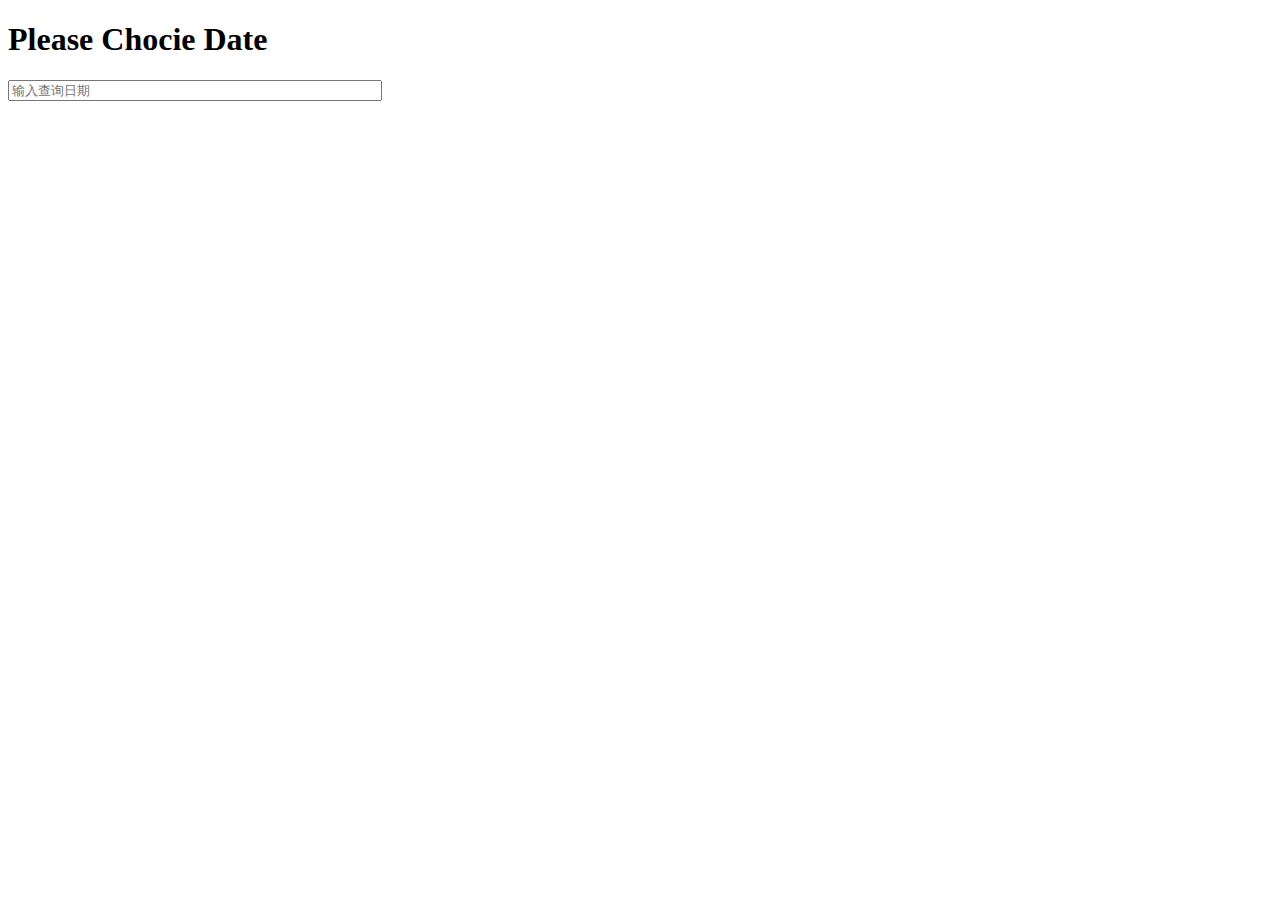
<file: calendar/index.html>
<!DOCTYPE html>
<html lang="en">

<head>
    <meta charset="UTF-8">
    <meta name="viewport" content="width=device-width, initial-scale=1.0">
    <meta http-equiv="X-UA-Compatible" content="ie=edge">
    <title>calendar</title>
    <link rel="stylesheet" href="style.css">
</head>

<body>
    <h1>Please Chocie Date</h1>
    <div id='div-calendar'>
        <input type="text" placeholder="输入查询日期" id='input-calendar'>
    </div>
    <script src="js/calendar.js"></script>
    <script src="js/main.js"></script>
</body>

</html>
</file>
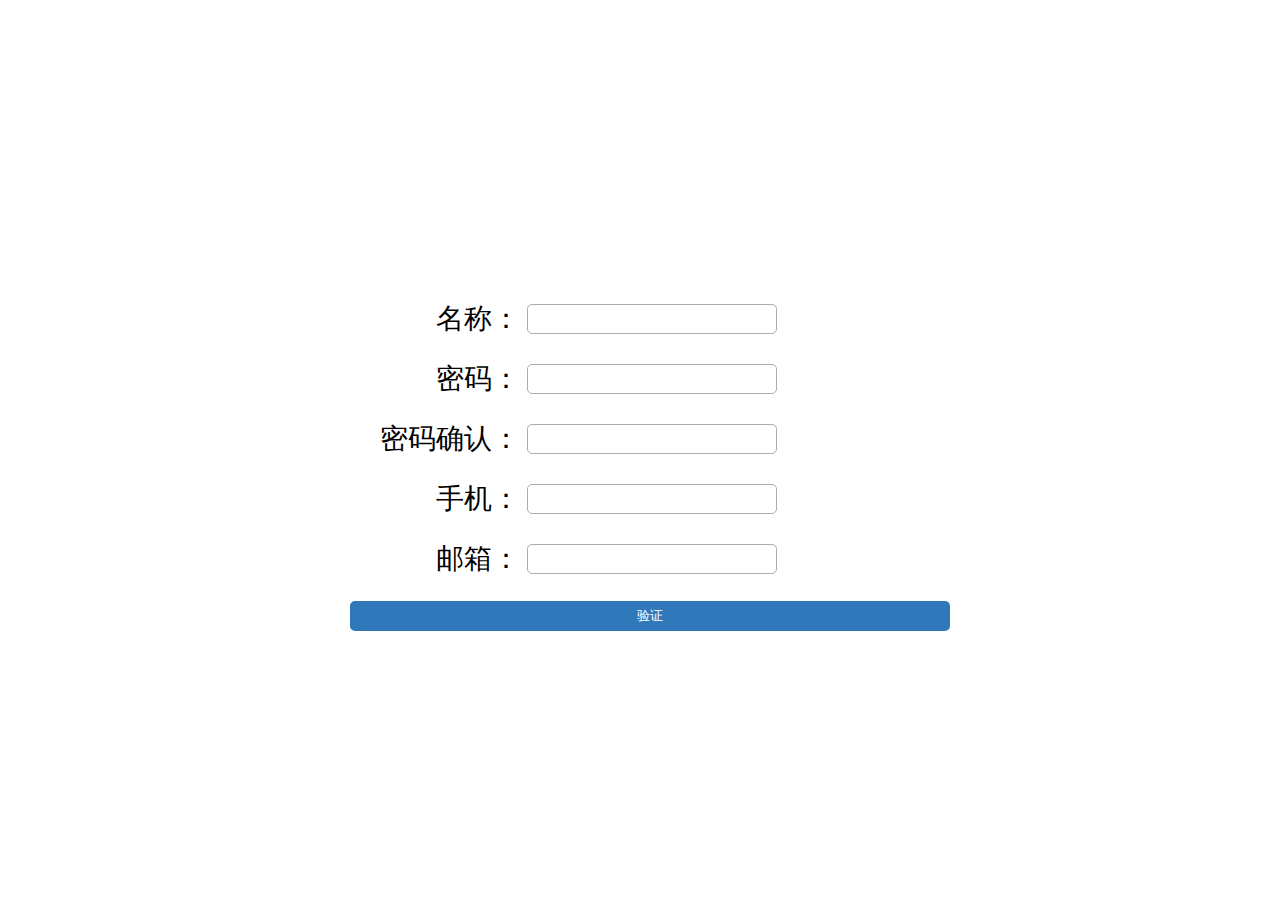
<file: Form vaildation/index.html>
<!DOCTYPE html>

<head>
    <meta charset="UTF-8">
    <meta name="viewport" content="width=device-width, initial-scale=1.0">
    <meta http-equiv="X-UA-Compatible" content="ie=edge">
    <title>Form vaildation</title>
    <link rel="stylesheet" href="layout.css">
</head>

<body>
    <form>
        <div>
            <label for="name">名称：</label>
            <input type="text" id="name">
            <div class="tip"></div>
        </div>
        <div>
            <label for="password">密码：</label>
            <input type="password" id="password">
            <div class="tip"></div>
        </div>
        <div>
            <label for="ppassword">密码确认：</label>
            <input type="password" id="ppassword">
            <div class="tip"></div>
        </div>
        <div>
            <label for="phone">手机：</label>
            <input type="text" id="phone">
            <div class="tip"></div>
        </div>
        <div>
            <label for="email">邮箱：</label>
            <input type="email" id="email">
            <div class="tip"></div>
        </div>
        <button type="button" id="vaildation">验证</button>
        </div>
    </form>

    <script src="js/global.js" charset="UTF-8"></script>
</body>

</html>
</file>
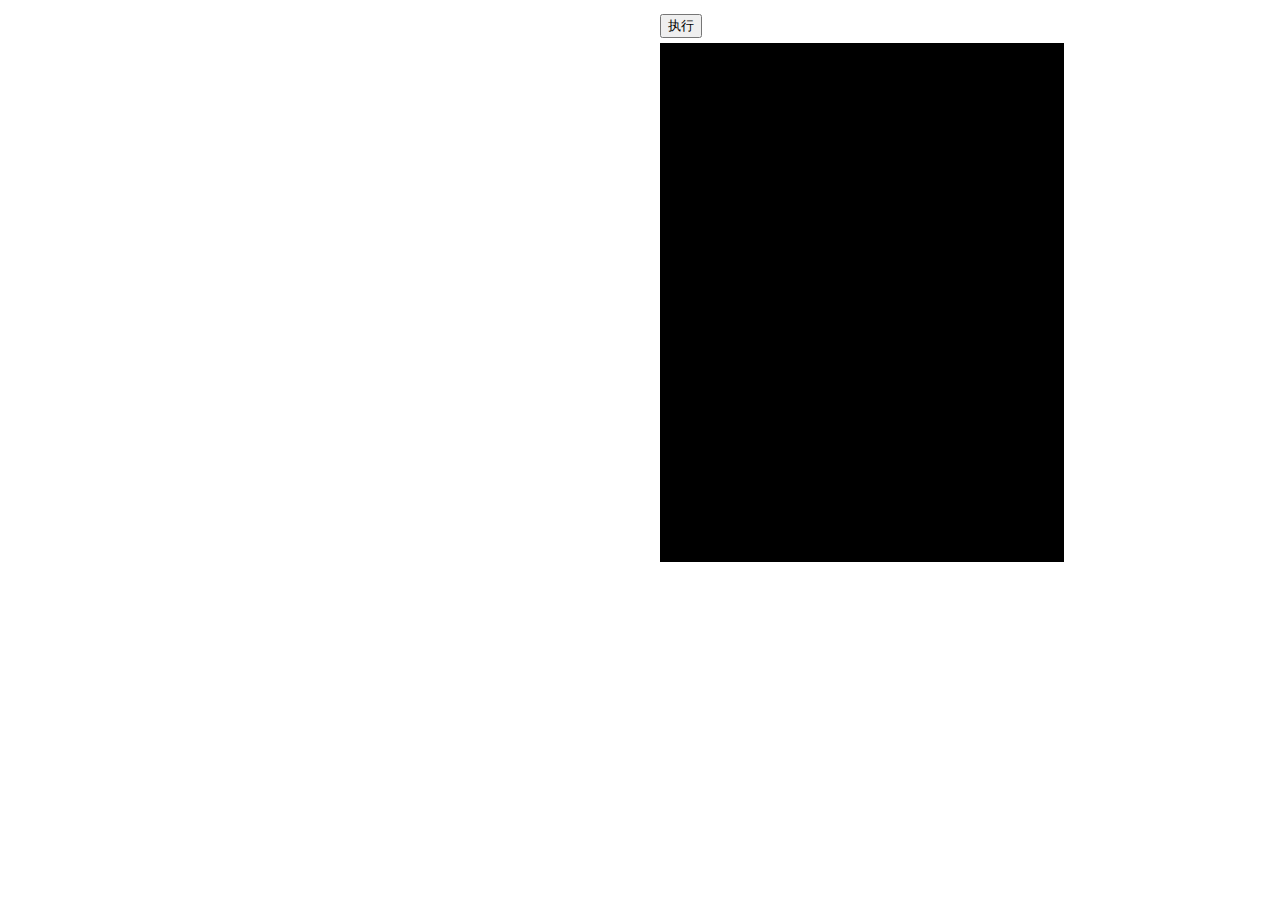
<file: obedient squeare/index.html>
<!DOCTYPE html>
<html>

<head>
    <meta charset="UTF-8">
    <meta name="viewport" content="width=device-width, initial-scale=1.0">
    <meta http-equiv="X-UA-Compatible" content="ie=edge">
    <title>OBedient Square</title>
    <link rel="stylesheet" href="global.css">
</head>

<body>
    <canvas id="id-canvas" width="600px" height="600px"></canvas>
    <fieldset>
        <button id="id-run">执行</button>
        <textarea id="id-command" spellcheck="false"></textarea>
    </fieldset>

    <script src="js/map.js"></script>
    <script src="js/square.js"></script>
    <script src="js/game.js"></script>
    <script src="js/sence.js"></script>
    <script src="js/command.js"></script>
    <script src="js/main.js"></script>
</body>

</html>
</file>
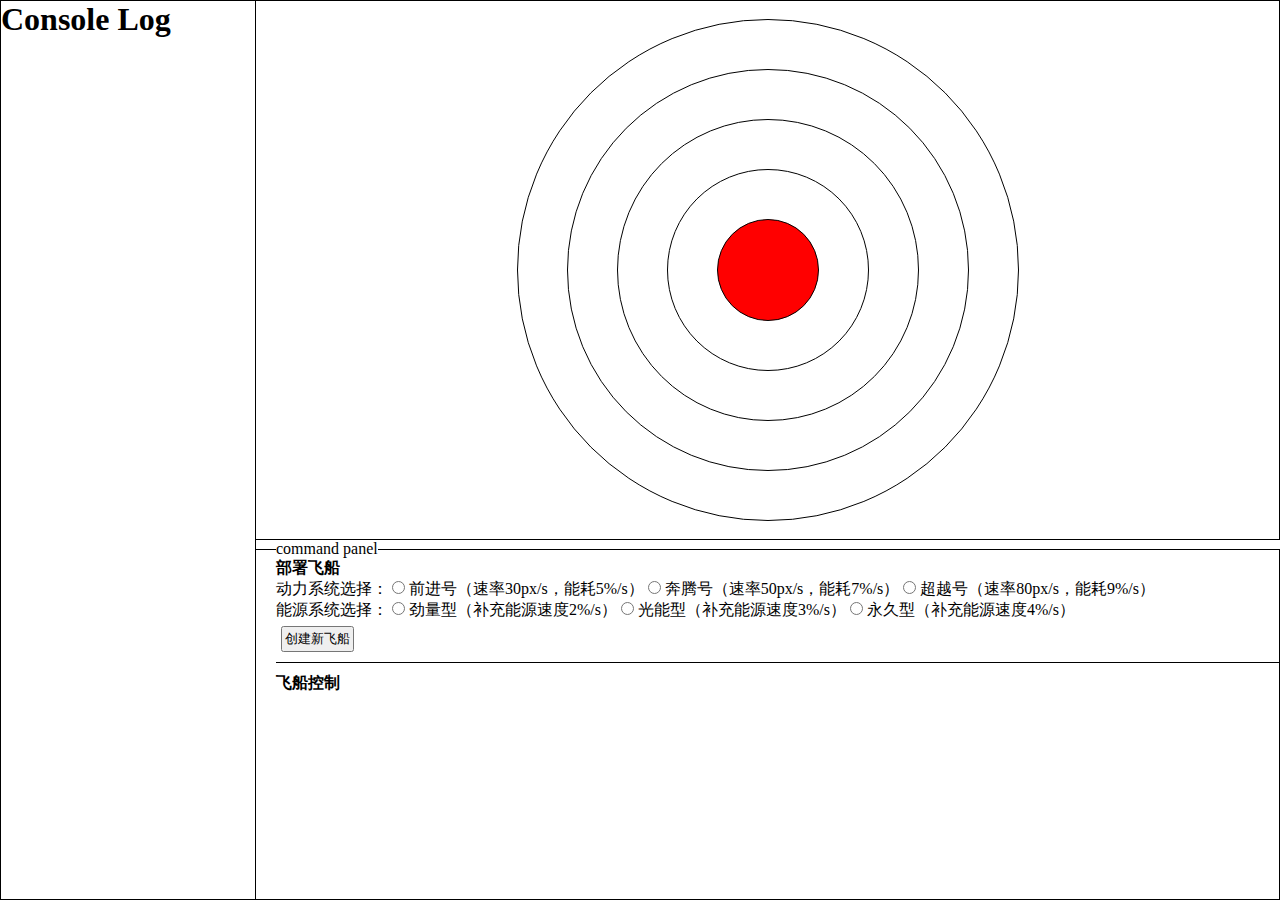
<file: Plant and spaceships/index.html>
<!DOCTYPE html>
<html lang="en">

<head>
    <meta charset="UTF-8">
    <meta name="viewport" content="width=device-width, initial-scale=1.0">
    <meta http-equiv="X-UA-Compatible" content="ie=edge">
    <link rel="stylesheet" type="text/css" href="layout.css">
    <title>Document</title>
</head>

<body>
    <div class="container">
        <div id="console">
            <h1>Console Log</h1>
        </div>
        <div id="galaxyPanel">
            <div id="galaxy">
                <div class="orbit" id="sun"></div>
                <div class="orbit" id="orbit-one"></div>
                <div class="orbit" id="orbit-two"></div>
                <div class="orbit" id="orbit-three"></div>
                <div class="orbit" id="orbit-four"></div>
            </div>
        </div>
        <fieldset id="command">
            <legend>command panel</legend>
            <form id="launchPanel">
                <h4>部署飞船</h4>
                <div id="dynamicSystem">
                    <span>动力系统选择：</span>
                    <input type="radio" name="dynamicSystem" value="0" id="dynamicSystem1">
                    <label for="dynamicSystem1">前进号（速率30px/s，能耗5%/s）</label>
                    <input type="radio" name="dynamicSystem" value="1" id="dynamicSystem2">
                    <label for="dynamicSystem2">奔腾号（速率50px/s，能耗7%/s）</label>
                    <input type="radio" name="dynamicSystem" value="2" id="dynamicSystem3">
                    <label for="dynamicSystem3">超越号（速率80px/s，能耗9%/s）</label>
                </div>
                <div id="powerSystem">
                    <span>能源系统选择：</span>
                    <input type="radio" name="powerSystem" value="0" id="powerSystem1">
                    <label for="powerSystem1">劲量型（补充能源速度2%/s）</label>
                    <input type="radio" name="powerSystem" value="1" id="powerSystem2">
                    <label for="powerSystem2">光能型（补充能源速度3%/s）</label>
                    <input type="radio" name="powerSystem" value="2" id="powerSystem3">
                    <label for="powerSystem3">永久型（补充能源速度4%/s）</label>
                </div>
                <button type="button" id="launchSpaceship">创建新飞船</button>
            </form>
            <div id="commandPanel">
                <h4>飞船控制</h4>
            </div>
        </fieldset>
    </div>
    <script src="js/main2.js"></script>
</body>

</html>
</file>
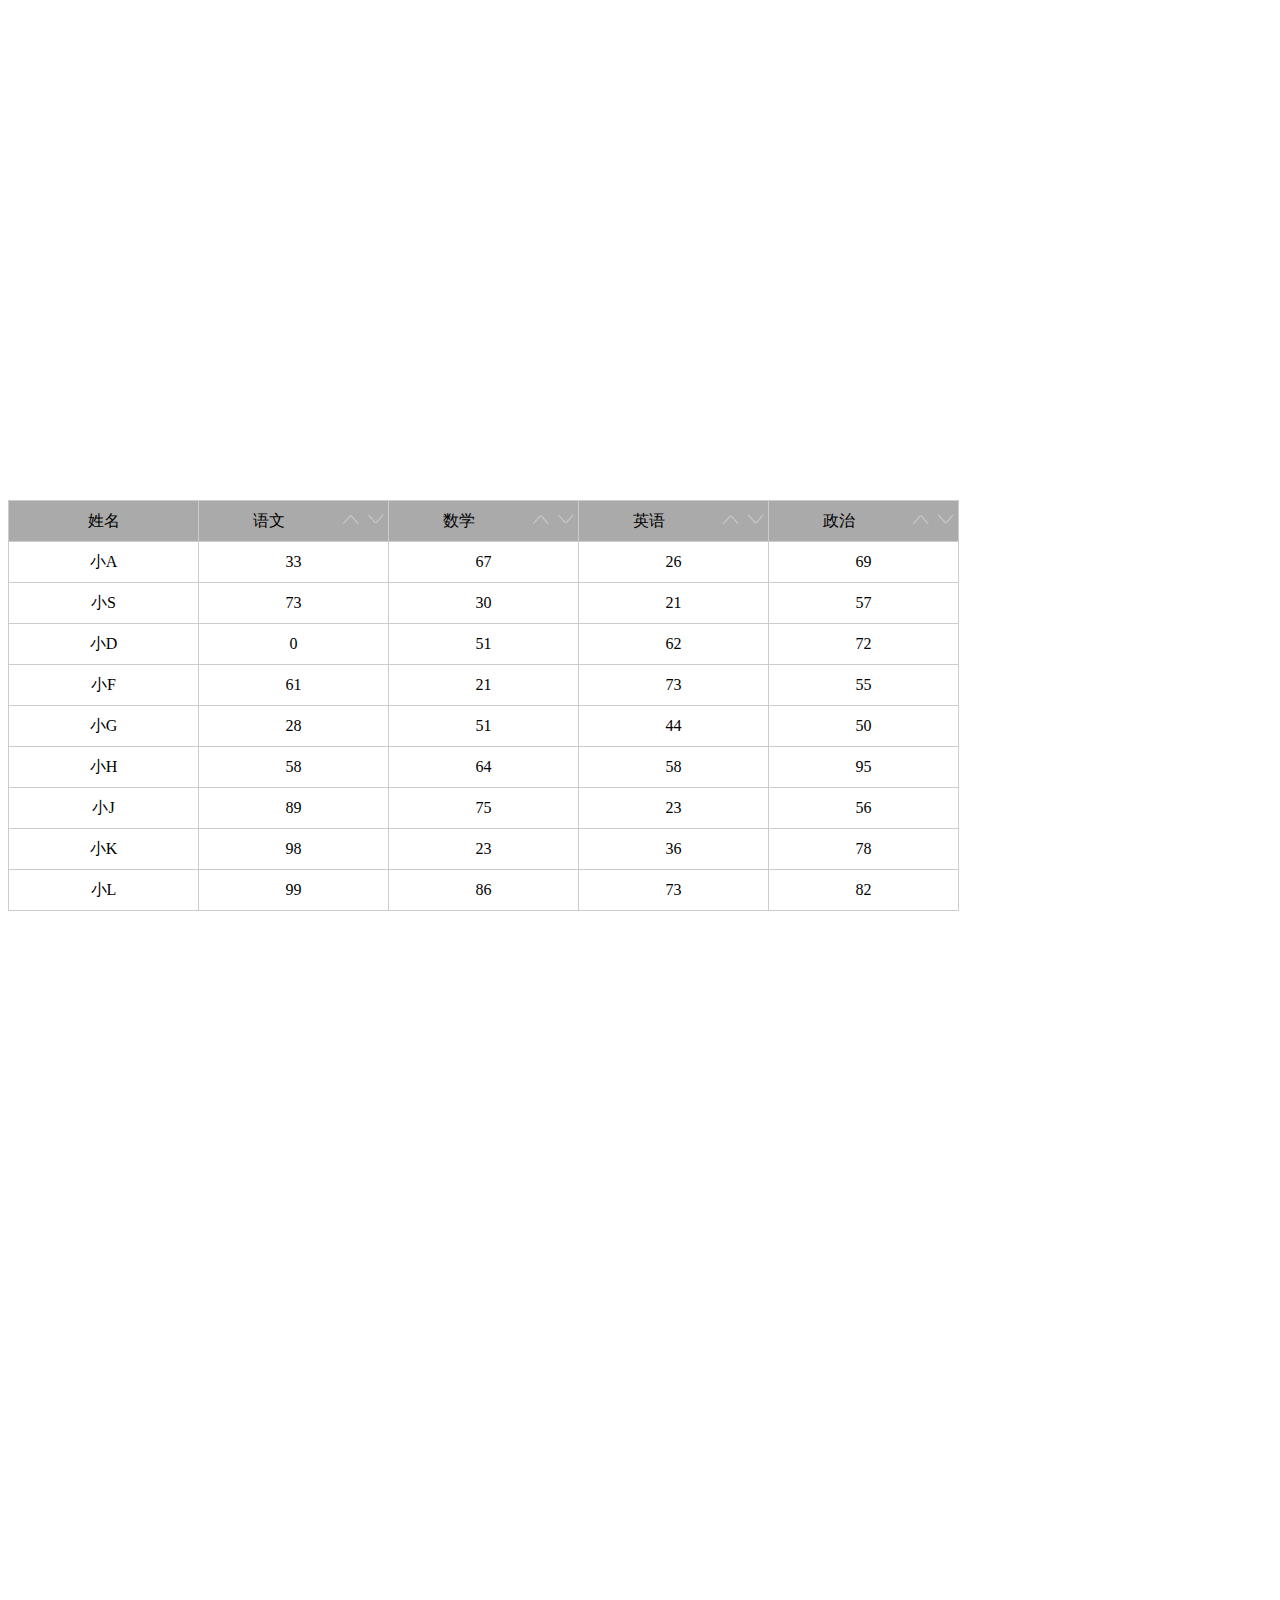
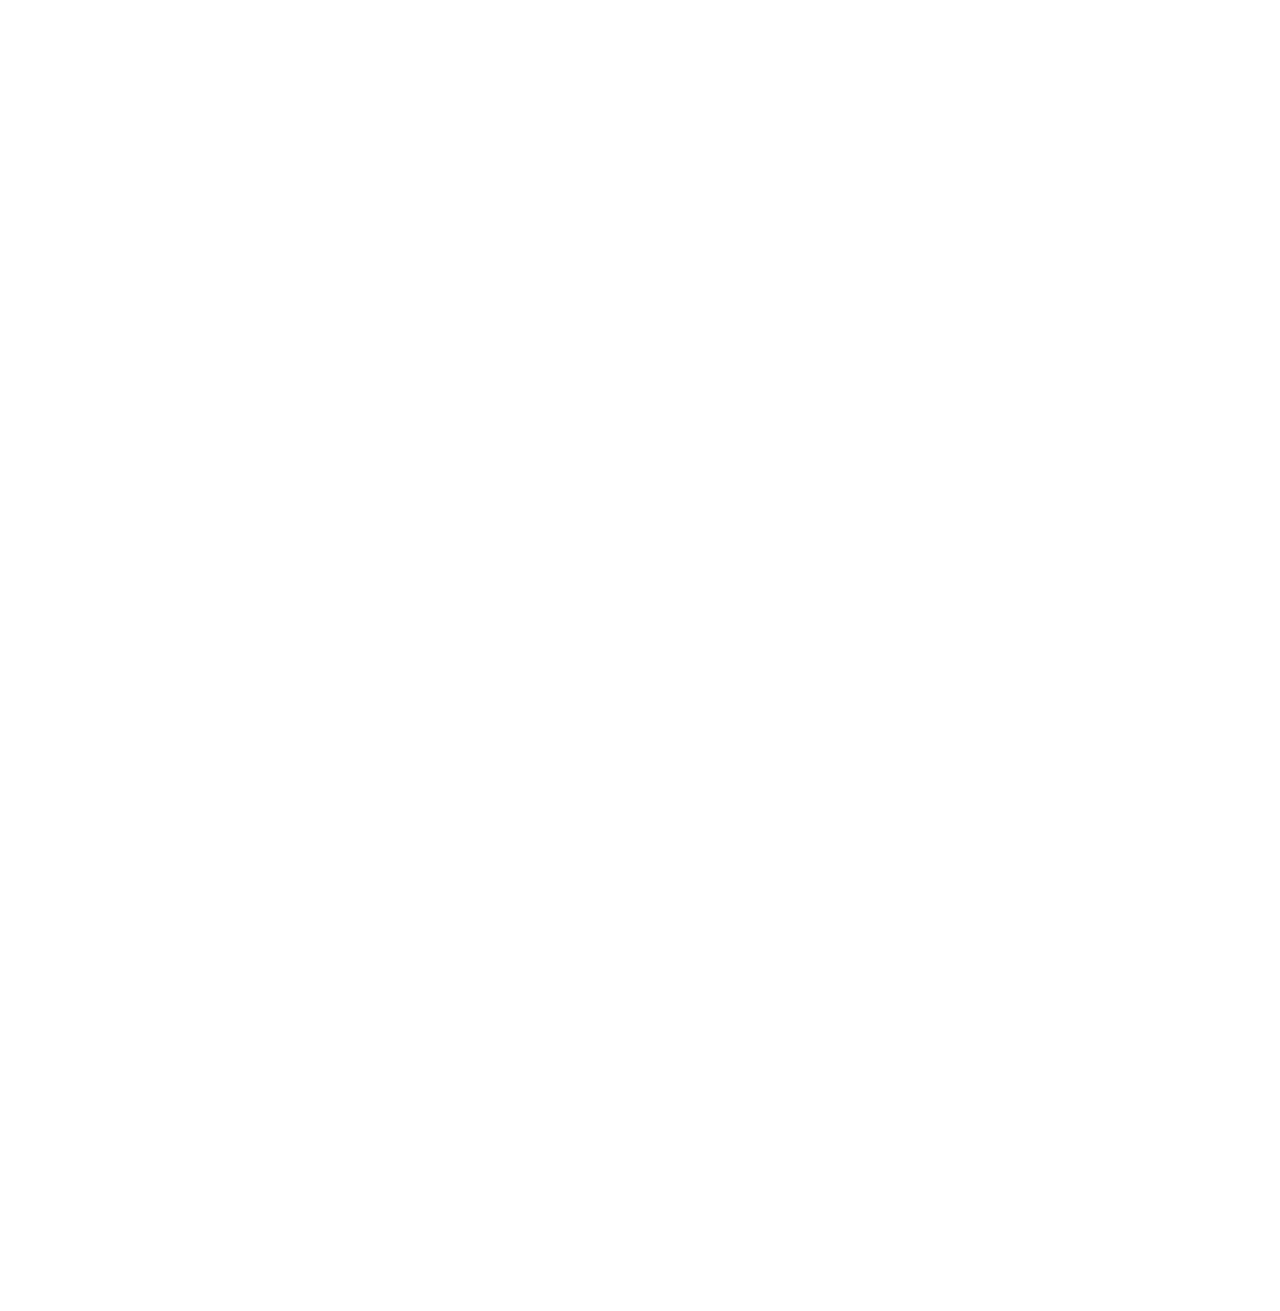
<file: table/index.html>
<!DOCTYPE html>
<html lang="zh-cmn-Hans">

<head>
    <meta charset="UTF-8">
    <meta name="viewport" content="width=device-width, initial-scale=1.0">
    <meta http-equiv="X-UA-Compatible" content="ie=edge">
    <title>Document</title>
    <link rel="stylesheet" href="css.css">
</head>
<!-- <table id="table">
    <thead>
        <tr>
            <td>姓名</td>
            <td>语文
                <div class="sort">
                    <img src="picture/up.png" alt="sort-up" data-subject='Chinese' data-sortord='1'>
                    <img src="picture/down.png" alt="sort-down" data-subject='Chinese' data-sortord='-1'>
                </div>
            </td>
            <td>数学
                <div class="sort">
                    <img src="picture/up.png" alt="sort-up" data-subject='math' data-sortord='1'>
                    <img src="picture/down.png" alt="sort-down" data-subject='math' data-sortord='-1'>
                </div>
            </td>
            <td>英语
                <div class="sort">
                    <img src="picture/up.png" alt="sort-up" data-subject='English' data-sortord='1'>
                    <img src="picture/down.png" alt="sort-down" data-subject='English' data-sortord='-1'>
                </div>
            </td>
            <td>总分
                <div class="sort">
                    <img src="picture/up.png" alt="sort-up" data-subject='totalPoints' data-sortord='1'>
                    <img src="picture/down.png" alt="sort-down" data-subject='totalPoints' data-sortord='-1'>
                </div>
            </td>
        </tr>
    </thead>
</table> -->

<body>
    <script src="js/table.js"></script>
    <script src="js/main.js"></script>
</body>

</html>
</file>
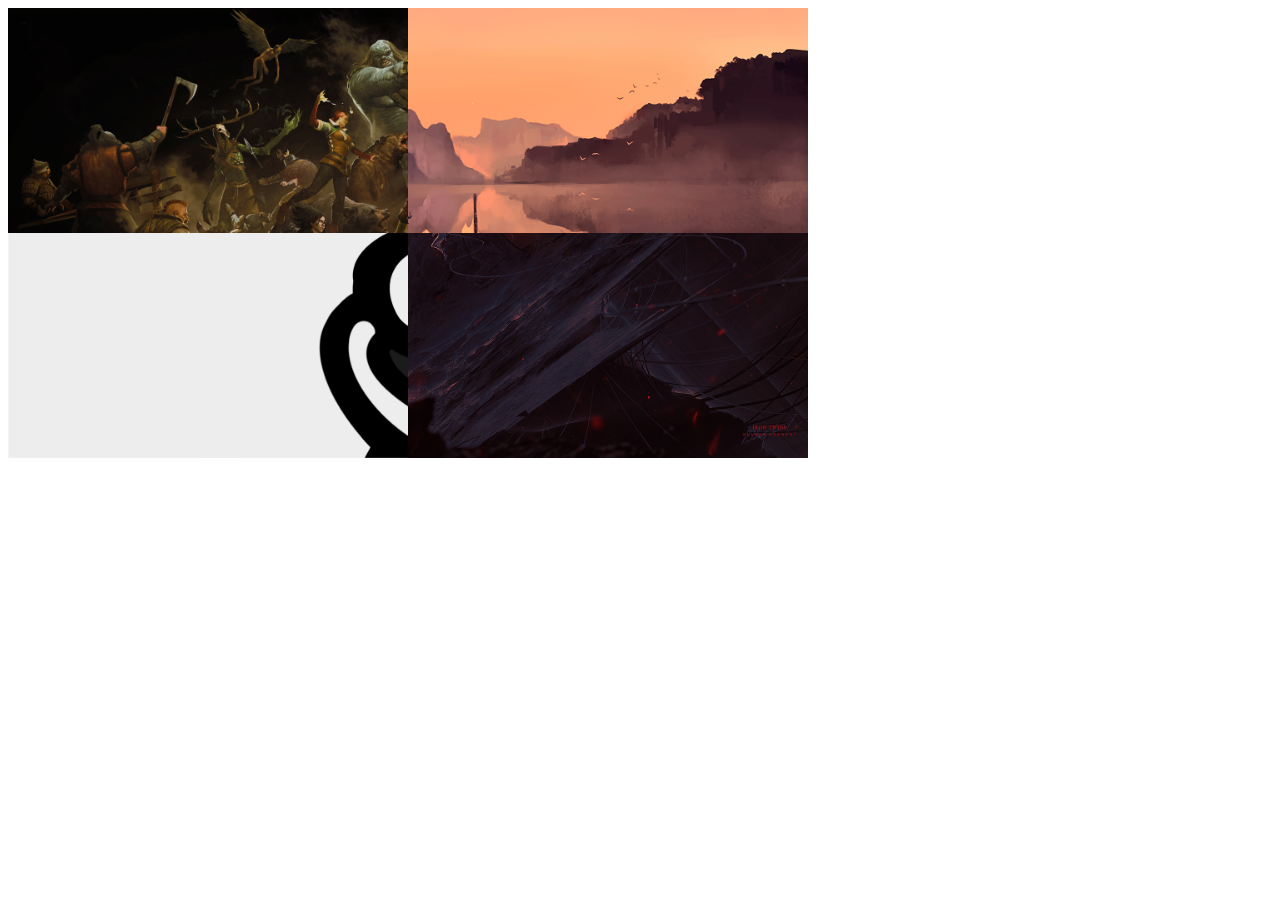
<file: 拼图布局/index.html>
<!DOCTYPE html>
<html lang="en">

<head>
    <meta charset="UTF-8">
    <meta name="viewport" content="width=device-width, initial-scale=1.0">
    <meta http-equiv="X-UA-Compatible" content="ie=edge">
    <title>Document</title>
</head>

<body>
    <script src="js/jigsaw.js"></script>
    <script src="js/main.js"></script>
</body>

</html>
</file>
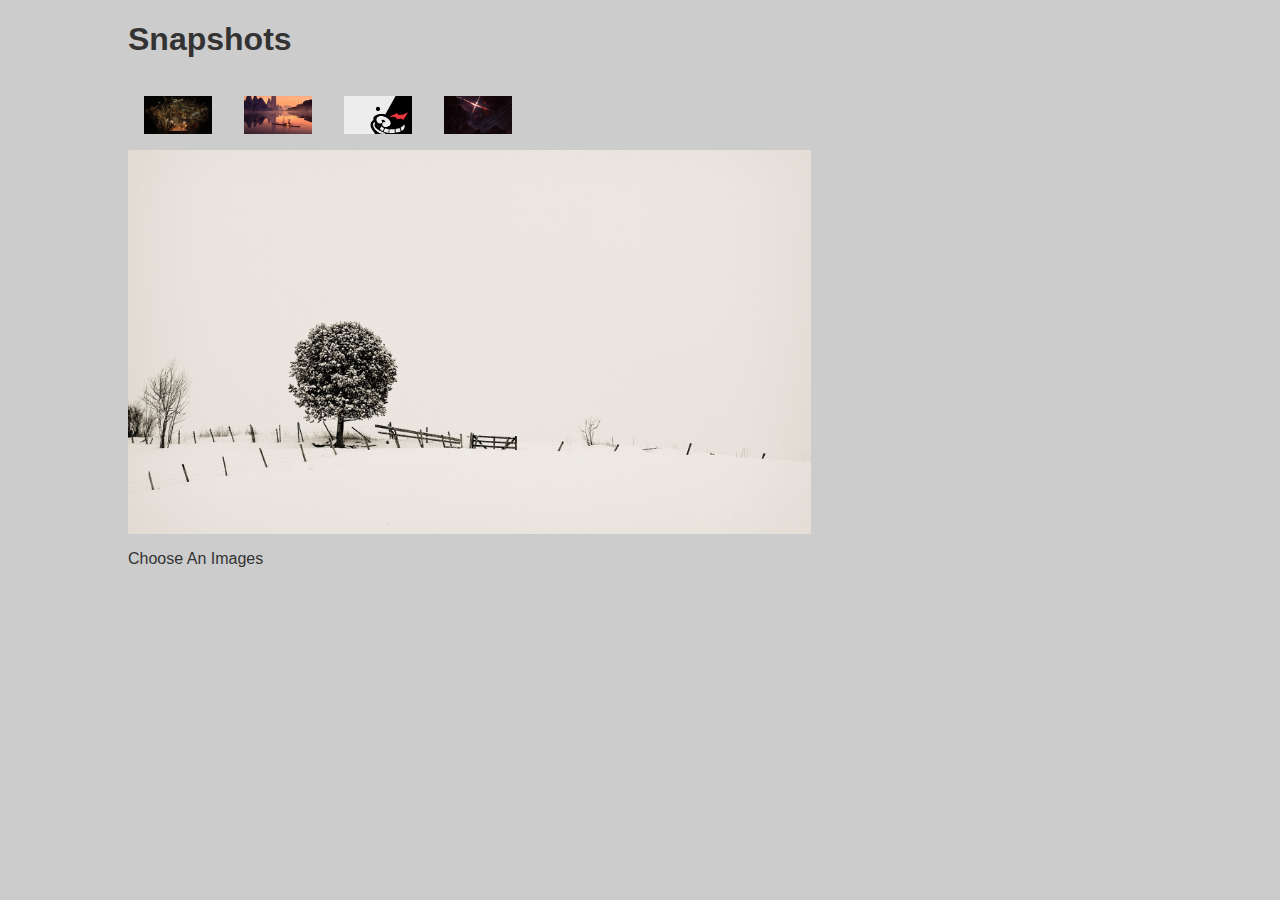
<file: popover/gallery.html>
<!DOCTYPE html>
<html lang="en">

<head>
    <meta charset="UTF-8">
    <link rel="stylesheet" type="text/css" href="css.css">
    <title>Image Gallery</title>
</head>

<body>
    <div class="mask"></div>
    <h1>Snapshots</h1>
    <ul id="image-gallery">
        <li>
            <a href="images/gamersky1.jpg" title="picture-1"><img src="images/gamersky1.jpg" alt="picture-1"></a>
        </li>
        <li>
            <a href="images/gamersky2.jpg" title="picture-2"><img src="images/gamersky2.jpg" alt="picture-2"></a>
        </li>
        <li>
            <a href="images/gamersky3.jpg" title="picture-3"><img src="images/gamersky3.jpg" alt="picture-3"></a>
        </li>
        <li>
            <a href="images/gamersky4.jpg" title="picture-4"><img src="images/gamersky4.jpg" alt="picture-4"></a>
        </li>
    </ul>
    <script type="text/javascript" src="js/js.js"></script>
    <script type="text/javascript" src="js/popover.js"></script>
</body>

</html>
</file>
<file: calendar/style.css>
table {
    border-top: 1px solid #747474;
    background-color: #515151;
}

table td {
    width: 42px;
    height: 36px;
    border: 2px solid #515151;
    text-align: center;
}

table tbody td:hover {
    border: 2px solid #979797;
}

.calendar {
    padding: 10px;
    background-color: #515151;
    color: #fff;
    font-family: 'microsoft Yahei';
    width: fit-content;
    width: -moz-fit-content;
}

.timeBar {
    line-height: 35px;
    position: relative;
}

.changeDate {
    position: absolute;
    top: 0;
    right: 0;
    cursor: pointer;
}

#input-calendar {
    width: 366px;
}
</file>
<file: Form vaildation/layout.css>
* {
    box-sizing: border-box;
}

body {
    min-width: 800px;
}

form {
    margin: 300px auto 0 auto;
    font-family: "黑体";
    font-size: 28px;
    display: table;
    width: 600px;
}

form>div {
    height: 60px;
}

form input {
    height: 30px;
    width: 250px;
    vertical-align: text-bottom;
    font-size: 20px;
    border-radius: 5px;
    border: 1px solid #acacac;
    outline: none;
    padding-left: 10px;
}

form label {
    width: 180px;
    text-align: end;
    display: inline-block;
}

#vaildation {
    height: 30px;
    width: 100%;
    background-color: #2f79ba;
    color: #ffffff;
    border: none;
    vertical-align: text-bottom;
    border-radius: 5px;
    margin-left: 10px;
    outline: none;
}

.tip {
    font-size: 20px;
    color: #acacac;
    padding-left: 194px;
}
</file>
<file: obedient squeare/global.css>
#id-canvas {
    float: left;
}

fieldset {
    border: none;
    padding-left: 50px;
    float: left;
}

textarea {
    width: 400px;
    height: 515px;
    resize: none;
    background: #000;
    color: #267428;
    border: none;
    font: inherit;
    line-height: 20px;
    float: left;
    padding: 2px;
}

#id-run {
    display: block;
    margin-bottom: 5px;
}

#id-lineNum {
    width: 30px;
    height: 519px;
    background-color: rgb(204, 204, 204);
    float: left;
    font: inherit;
    padding: 2px;
    box-sizing: border-box;
    color: #fff;
    text-align: center;
    overflow: hidden;
}

.num {
    border-radius: 10px;
    padding-left: 2px;
    height: 20px;
    width: 20px;
    background: transparent;
}
</file>
<file: Plant and spaceships/layout.css>
* {
    margin: 0;
    padding: 0;
}

html,
body,
.container {
    height: 100%;
    width: 100%;
    position: relative;
    min-width: 1024px;
    min-height: 900px;
}

#console {
    float: left;
    box-sizing: border-box;
    width: 20%;
    height: 100%;
    border: 1px solid #000;
    overflow: auto;
}

#galaxyPanel {
    float: left;
    box-sizing: border-box;
    width: 80%;
    height: 60%;
    border: 1px solid #000;
    border-left: none;
    position: relative;
}

#command {
    float: left;
    box-sizing: border-box;
    width: 80%;
    height: 40%;
    border: 1px solid #000;
    border-left: none;
    padding-left: 20px;
}

#command button {
    margin-left: 5px;
    padding: 2px;
    margin-top: 5px;
}

#galaxy {
    position: absolute;
    top: 50%;
    left: 50%;
}

.orbit {
    background: transparent;
    border: 1px solid #000;
    border-radius: 100%;
    position: absolute;
    top: 50%;
    left: 50%;
    transform: translate(-50%, -50%);
}

#sun {
    background: red;
    width: 100px;
    height: 100px;
}

#orbit-one {
    width: 200px;
    height: 200px;
}

#orbit-two {
    width: 300px;
    height: 300px;
}

#orbit-three {
    width: 400px;
    height: 400px;
}

#orbit-four {
    width: 500px;
    height: 500px;
}

#launchPanel {
    border-bottom: 1px solid #000;
    padding-bottom: 10px;
    margin-bottom: 10px;
}
</file>
<file: table/css.css>
td {
    padding: 0;
}

table {
    border-collapse: collapse;
    margin-top: 500px;
    margin-bottom: 2000px;
    position: relative
}

table td {
    border: 1px solid #ccc;
    width: 190px;
    line-height: 40px;
    text-align: center;
    box-sizing: border-box;
}

table thead img {
    width: 25px;
    vertical-align: calc(-6px);
    cursor: pointer;
}

table thead {
    z-index: 999;
}

.sort {
    float: right;
}
</file>
<file: popover/css.css>
body {
    font-family: "Helvetica", "Arial", serif;
    color: #333;
    background: #ccc;
    margin: 1em 10%;
}

h1 {
    color: #333;
    background-color: transparent;
}

a {
    color: #c60;
    background-color: transparent;
    font-weight: bold;
    text-decoration: none;
}

ul {
    padding: 0;
}

li {
    float: left;
    padding: 1em;
    list-style: none;
}

img {
    display: block;
    clear: both;
}

#placeholder {
    width: 683px;
    height: 384px;
}

#image-gallery img {
    width: 68px;
    height: 38px;
}
</file>
